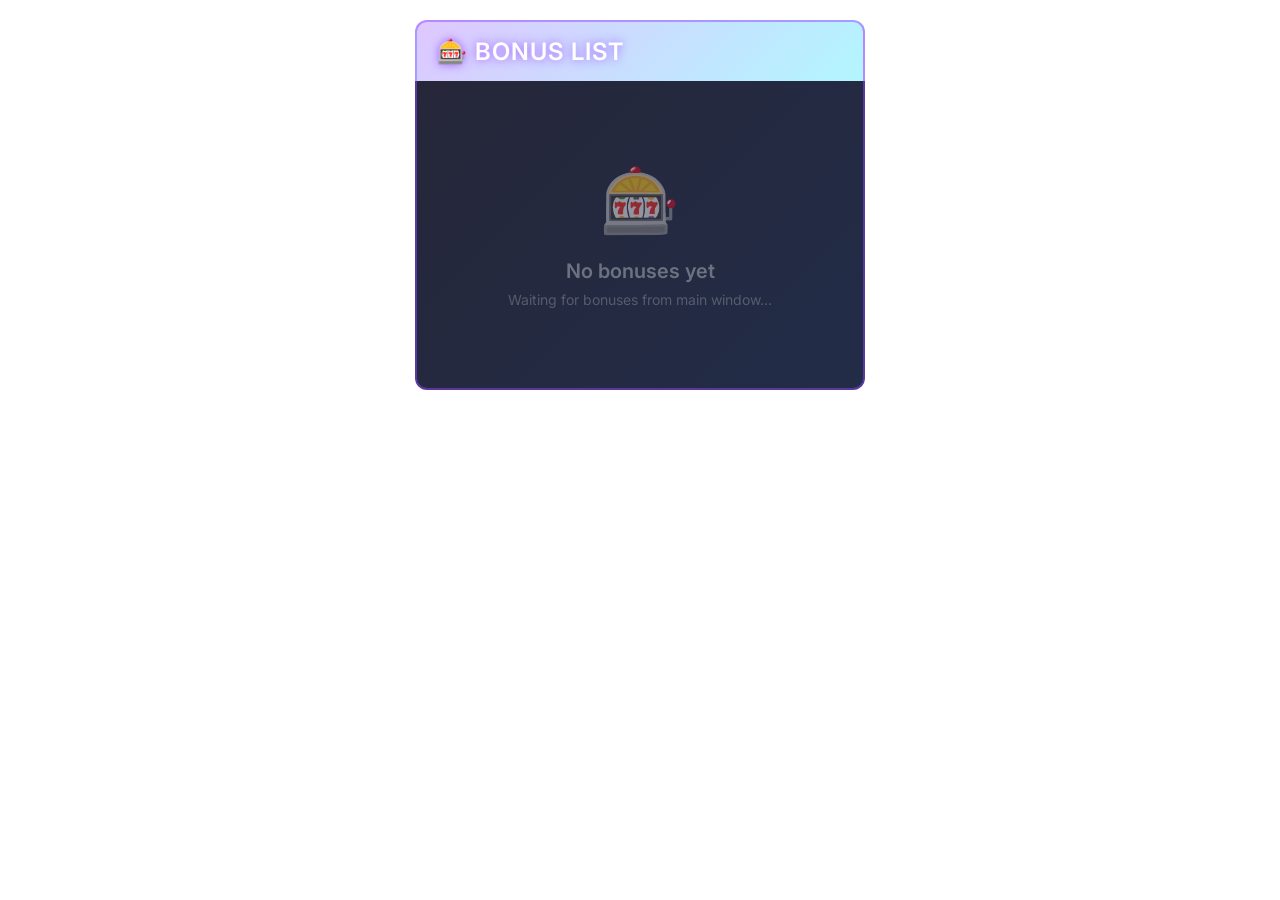
<file: bonuslist-overlay.html>
<!DOCTYPE html>
<html lang="en">
<head>
  <meta charset="UTF-8" />
  <meta name="viewport" content="width=device-width, initial-scale=1.0"/>
  <title>Bonus Hunt List - OBS Overlay</title>
  <link rel="preconnect" href="https://fonts.googleapis.com">
  <link href="https://fonts.googleapis.com/css2?family=Inter:wght@400;600&display=swap" rel="stylesheet">
  
  <!-- Slot Database -->
  <script src="slotdatabase.js"></script>
  
  <style>
    * {
      margin: 0;
      padding: 0;
      box-sizing: border-box;
    }

    body {
      font-family: 'Inter', Arial, sans-serif;
      background: transparent;
      color: #f3f4f6;
      overflow: hidden;
      padding: 20px;
    }

    .bonus-list-container {
      max-width: 450px;
      margin: 0 auto;
    }

    .bonus-list-header {
      background: linear-gradient(135deg, rgba(147, 70, 255, 0.3), rgba(0, 225, 255, 0.3));
      padding: 15px 20px;
      border-radius: 12px 12px 0 0;
      border: 2px solid rgba(147, 70, 255, 0.5);
      border-bottom: none;
      display: flex;
      justify-content: space-between;
      align-items: center;
    }

    .bonus-list-header h2 {
      font-size: 24px;
      font-weight: 600;
      color: #fff;
      text-transform: uppercase;
      letter-spacing: 1px;
      text-shadow: 0 0 10px rgba(147, 70, 255, 0.8);
    }

    .carousel-container {
      background: linear-gradient(135deg, rgba(26, 27, 46, 0.95), rgba(22, 33, 62, 0.95));
      border: 2px solid rgba(147, 70, 255, 0.5);
      border-top: none;
      border-radius: 0 0 12px 12px;
      padding: 20px;
      position: relative;
      min-height: 200px;
      overflow: hidden;
    }

    .single-bonus-container {
      position: relative;
      width: 100%;
      height: 100%;
      display: flex;
      flex-direction: column;
      align-items: center;
      justify-content: center;
    }

    .bonus-navigation {
      display: flex;
      justify-content: space-between;
      align-items: center;
      margin-bottom: 15px;
      width: 100%;
    }

    .nav-button {
      background: linear-gradient(135deg, rgba(147, 70, 255, 0.3), rgba(0, 225, 255, 0.3));
      border: 2px solid rgba(147, 70, 255, 0.5);
      border-radius: 8px;
      color: #fff;
      padding: 8px 12px;
      cursor: pointer;
      font-weight: 600;
      transition: all 0.3s ease;
      font-size: 14px;
    }

    .nav-button:hover {
      background: linear-gradient(135deg, rgba(147, 70, 255, 0.5), rgba(0, 225, 255, 0.5));
      transform: translateY(-1px);
    }

    .nav-button:disabled {
      opacity: 0.5;
      cursor: not-allowed;
      transform: none;
    }

    .bonus-counter {
      color: #9ca3af;
      font-size: 14px;
      font-weight: 600;
    }

    .bonus-list {
      list-style: none;
      width: 100%;
      display: flex;
      justify-content: center;
    }

    .auto-cycle-controls {
      margin-top: 15px;
      text-align: center;
    }

    .auto-cycle-btn {
      background: linear-gradient(135deg, rgba(147, 70, 255, 0.3), rgba(0, 225, 255, 0.3));
      border: 2px solid rgba(147, 70, 255, 0.5);
      border-radius: 8px;
      color: #fff;
      padding: 6px 12px;
      cursor: pointer;
      font-weight: 600;
      font-size: 12px;
      transition: all 0.3s ease;
    }

    .auto-cycle-btn.active {
      background: linear-gradient(135deg, rgba(16, 185, 129, 0.3), rgba(34, 197, 94, 0.3));
      border-color: rgba(16, 185, 129, 0.5);
    }

    .auto-cycle-btn:hover {
      transform: translateY(-1px);
    }

    .bonus-item {
      background: linear-gradient(135deg, rgba(147, 70, 255, 0.15), rgba(0, 225, 255, 0.15));
      border: 2px solid rgba(147, 70, 255, 0.4);
      border-radius: 12px;
      padding: 15px;
      display: flex;
      align-items: center;
      gap: 15px;
      transition: all 0.3s ease;
      min-height: 100px;
    }

    .bonus-item.super-slot {
      border: 2px solid #ffd700;
      box-shadow: 0 0 20px rgba(255, 215, 0, 0.5);
      animation: superGlow 2s ease-in-out infinite;
    }

    @keyframes superGlow {
      0%, 100% {
        box-shadow: 0 0 20px rgba(255, 215, 0, 0.5);
      }
      50% {
        box-shadow: 0 0 30px rgba(255, 215, 0, 0.8);
      }
    }

    .bonus-slot-image {
      width: 80px;
      height: 80px;
      object-fit: cover;
      border-radius: 8px;
      border: 2px solid rgba(147, 70, 255, 0.5);
      flex-shrink: 0;
    }

    .bonus-info-section {
      flex: 1;
      display: flex;
      flex-direction: column;
      gap: 10px;
    }

    .bonus-slot-name {
      font-size: 18px;
      font-weight: 600;
      color: #fff;
      text-shadow: 0 0 5px rgba(147, 70, 255, 0.5);
    }

    .bonus-metrics {
      display: flex;
      gap: 15px;
    }

    .metric-item {
      display: flex;
      flex-direction: column;
      align-items: center;
      gap: 4px;
    }

    .metric-value {
      font-size: 16px;
      font-weight: 600;
      color: #00e1ff;
    }

    .metric-value.completed {
      color: #10b981;
    }

    .metric-value.pending {
      color: #6b7280;
    }

    .metric-label {
      font-size: 11px;
      color: #9ca3af;
      text-transform: uppercase;
      letter-spacing: 0.5px;
    }

    .empty-state {
      text-align: center;
      padding: 60px 20px;
      color: #6b7280;
    }

    .empty-state-icon {
      font-size: 64px;
      margin-bottom: 20px;
      opacity: 0.5;
    }

    .empty-state-text {
      font-size: 20px;
      font-weight: 600;
      margin-bottom: 8px;
    }

    .empty-state-subtext {
      font-size: 14px;
      opacity: 0.7;
    }
  </style>
</head>
<body>
  <div class="bonus-list-container">
    <div class="bonus-list-header">
      <h2>🎰 Bonus List</h2>
    </div>
    <div class="carousel-container">
      <div class="single-bonus-container">
        <div class="bonus-navigation" id="bonus-navigation" style="display: none;">
          <button class="nav-button" id="prev-btn">← Previous</button>
          <div class="bonus-counter">
            <span id="current-index">1</span> of <span id="total-bonuses">1</span>
          </div>
          <button class="nav-button" id="next-btn">Next →</button>
        </div>
        
        <ul class="bonus-list" id="bonus-list">
          <div class="empty-state" id="empty-state">
            <div class="empty-state-icon">🎰</div>
            <div class="empty-state-text">No bonuses yet</div>
            <div class="empty-state-subtext">Waiting for bonuses from main window...</div>
          </div>
        </ul>
        
        <div class="auto-cycle-controls" id="auto-cycle-controls" style="display: none;">
          <button class="auto-cycle-btn" id="auto-cycle-btn">▶ Auto Cycle (5s)</button>
        </div>
      </div>
    </div>
  </div>

  <script>
    // Listen for bonus list updates from localStorage
    function loadBonuses() {
      try {
        const savedData = localStorage.getItem('bonusHuntData');
        if (savedData) {
          const data = JSON.parse(savedData);
          return data.bonuses || [];
        }
      } catch (e) {
        console.error('Error loading bonuses:', e);
      }
      return [];
    }

    function getSlotImage(slotName) {
      const defaultImage = 'https://i.imgur.com/8E3ucNx.png';
      
      // First check if there's a custom image URL
      try {
        const savedImages = localStorage.getItem('customSlotImages');
        if (savedImages) {
          const images = JSON.parse(savedImages);
          if (images[slotName.toLowerCase()]) {
            return images[slotName.toLowerCase()];
          }
        }
      } catch (e) {
        console.error('Error loading custom images:', e);
      }
      
      // Then check the slot database
      if (typeof window.slotDatabase !== 'undefined' && window.slotDatabase && window.slotDatabase.length > 0) {
        const slot = window.slotDatabase.find(s => s.name.toLowerCase() === slotName.toLowerCase());
        if (slot && slot.image) {
          return slot.image;
        }
      }
      
      return defaultImage;
    }

    // Single bonus display variables
    let currentBonusIndex = 0;
    let allBonuses = [];
    let autoCycleInterval = null;
    let autoCycleEnabled = false;

    function renderBonusList(bonuses) {
      const bonusListEl = document.getElementById('bonus-list');
      const emptyStateEl = document.getElementById('empty-state');
      const navigationEl = document.getElementById('bonus-navigation');
      const autoCycleControlsEl = document.getElementById('auto-cycle-controls');
      
      allBonuses = bonuses || [];
      
      if (!bonuses || bonuses.length === 0) {
        emptyStateEl.style.display = 'block';
        navigationEl.style.display = 'none';
        autoCycleControlsEl.style.display = 'none';
        currentBonusIndex = 0;
        clearAutoCycle();
        return;
      }
      
      emptyStateEl.style.display = 'none';
      
      // Show navigation and controls if more than one bonus
      if (bonuses.length > 1) {
        navigationEl.style.display = 'flex';
        autoCycleControlsEl.style.display = 'block';
      } else {
        navigationEl.style.display = 'none';
        autoCycleControlsEl.style.display = 'none';
        clearAutoCycle();
      }
      
      // Ensure current index is valid
      if (currentBonusIndex >= bonuses.length) {
        currentBonusIndex = 0;
      }
      
      displayCurrentBonus();
      updateNavigationState();
    }

    function displayCurrentBonus() {
      const bonusListEl = document.getElementById('bonus-list');
      
      if (!allBonuses || allBonuses.length === 0) return;
      
      const bonus = allBonuses[currentBonusIndex];
      const slotImage = getSlotImage(bonus.slot);
      
      bonusListEl.innerHTML = `
        <li class="bonus-item${bonus.isSuper ? ' super-slot' : ''}">
          <img src="${slotImage}" alt="${bonus.slot}" class="bonus-slot-image">
          <div class="bonus-info-section">
            <div class="bonus-slot-name">${bonus.slot}</div>
            <div class="bonus-metrics">
              <div class="metric-item">
                <div class="metric-value">€${bonus.bet.toFixed(2)}</div>
                <div class="metric-label">BET</div>
              </div>
              <div class="metric-item">
                <div class="metric-value ${bonus.payout !== null ? 'completed' : 'pending'}">
                  ${bonus.payout !== null ? '€' + bonus.payout.toFixed(2) : '--'}
                </div>
                <div class="metric-label">WIN</div>
              </div>
              <div class="metric-item">
                <div class="metric-value">${bonus.multiplier.toFixed(2)}x</div>
                <div class="metric-label">MULT</div>
              </div>
            </div>
          </div>
        </li>
      `;
    }

    function updateNavigationState() {
      if (!allBonuses || allBonuses.length <= 1) return;
      
      const prevBtn = document.getElementById('prev-btn');
      const nextBtn = document.getElementById('next-btn');
      const currentIndexEl = document.getElementById('current-index');
      const totalBonusesEl = document.getElementById('total-bonuses');
      
      currentIndexEl.textContent = currentBonusIndex + 1;
      totalBonusesEl.textContent = allBonuses.length;
      
      // Enable/disable navigation buttons (optional - remove if you want infinite cycling)
      // prevBtn.disabled = currentBonusIndex === 0;
      // nextBtn.disabled = currentBonusIndex === allBonuses.length - 1;
    }

    function navigateToNext() {
      if (!allBonuses || allBonuses.length <= 1) return;
      
      currentBonusIndex = (currentBonusIndex + 1) % allBonuses.length;
      displayCurrentBonus();
      updateNavigationState();
    }

    function navigateToPrevious() {
      if (!allBonuses || allBonuses.length <= 1) return;
      
      currentBonusIndex = currentBonusIndex === 0 ? allBonuses.length - 1 : currentBonusIndex - 1;
      displayCurrentBonus();
      updateNavigationState();
    }

    function toggleAutoCycle() {
      const autoCycleBtn = document.getElementById('auto-cycle-btn');
      
      if (autoCycleEnabled) {
        clearAutoCycle();
        autoCycleBtn.textContent = '▶ Auto Cycle (5s)';
        autoCycleBtn.classList.remove('active');
      } else {
        startAutoCycle();
        autoCycleBtn.textContent = '⏸ Auto Cycle (5s)';
        autoCycleBtn.classList.add('active');
      }
    }

    function startAutoCycle() {
      if (autoCycleInterval) clearInterval(autoCycleInterval);
      
      autoCycleEnabled = true;
      autoCycleInterval = setInterval(() => {
        navigateToNext();
      }, 5000); // 5 seconds per bonus
    }

    function clearAutoCycle() {
      autoCycleEnabled = false;
      if (autoCycleInterval) {
        clearInterval(autoCycleInterval);
        autoCycleInterval = null;
      }
    }

    // Keep track of last data to detect changes
    let lastDataString = '';

    function updateIfChanged() {
      const currentDataString = localStorage.getItem('bonusHuntData') || '';
      if (currentDataString !== lastDataString) {
        lastDataString = currentDataString;
        const newBonuses = loadBonuses();
        
        // Try to maintain the current position if possible
        if (allBonuses.length > 0 && newBonuses.length > 0) {
          const currentBonus = allBonuses[currentBonusIndex];
          if (currentBonus) {
            // Find the same bonus in the new list
            const newIndex = newBonuses.findIndex(bonus => 
              bonus.slot === currentBonus.slot && 
              bonus.bet === currentBonus.bet
            );
            if (newIndex !== -1) {
              currentBonusIndex = newIndex;
            } else if (currentBonusIndex >= newBonuses.length) {
              currentBonusIndex = Math.max(0, newBonuses.length - 1);
            }
          }
        }
        
        renderBonusList(newBonuses);
      }
    }

    // Set up navigation event listeners
    document.getElementById('prev-btn').addEventListener('click', navigateToPrevious);
    document.getElementById('next-btn').addEventListener('click', navigateToNext);
    document.getElementById('auto-cycle-btn').addEventListener('click', toggleAutoCycle);

    // Keyboard navigation
    document.addEventListener('keydown', (e) => {
      if (e.key === 'ArrowLeft') {
        navigateToPrevious();
      } else if (e.key === 'ArrowRight') {
        navigateToNext();
      } else if (e.key === ' ') {
        e.preventDefault();
        toggleAutoCycle();
      }
    });

    // Initial load
    renderBonusList(loadBonuses());
    lastDataString = localStorage.getItem('bonusHuntData') || '';

    // Poll for updates every 500ms
    setInterval(() => {
      updateIfChanged();
    }, 500);

    // Auto refresh page every 15 seconds
    setInterval(() => {
      location.reload();
    }, 15000);

    // Also listen for storage events (when updated from another window)
    window.addEventListener('storage', (e) => {
      if (e.key === 'bonusHuntData') {
        updateIfChanged();
      }
    });
  </script>
</body>
</html>
</file>
